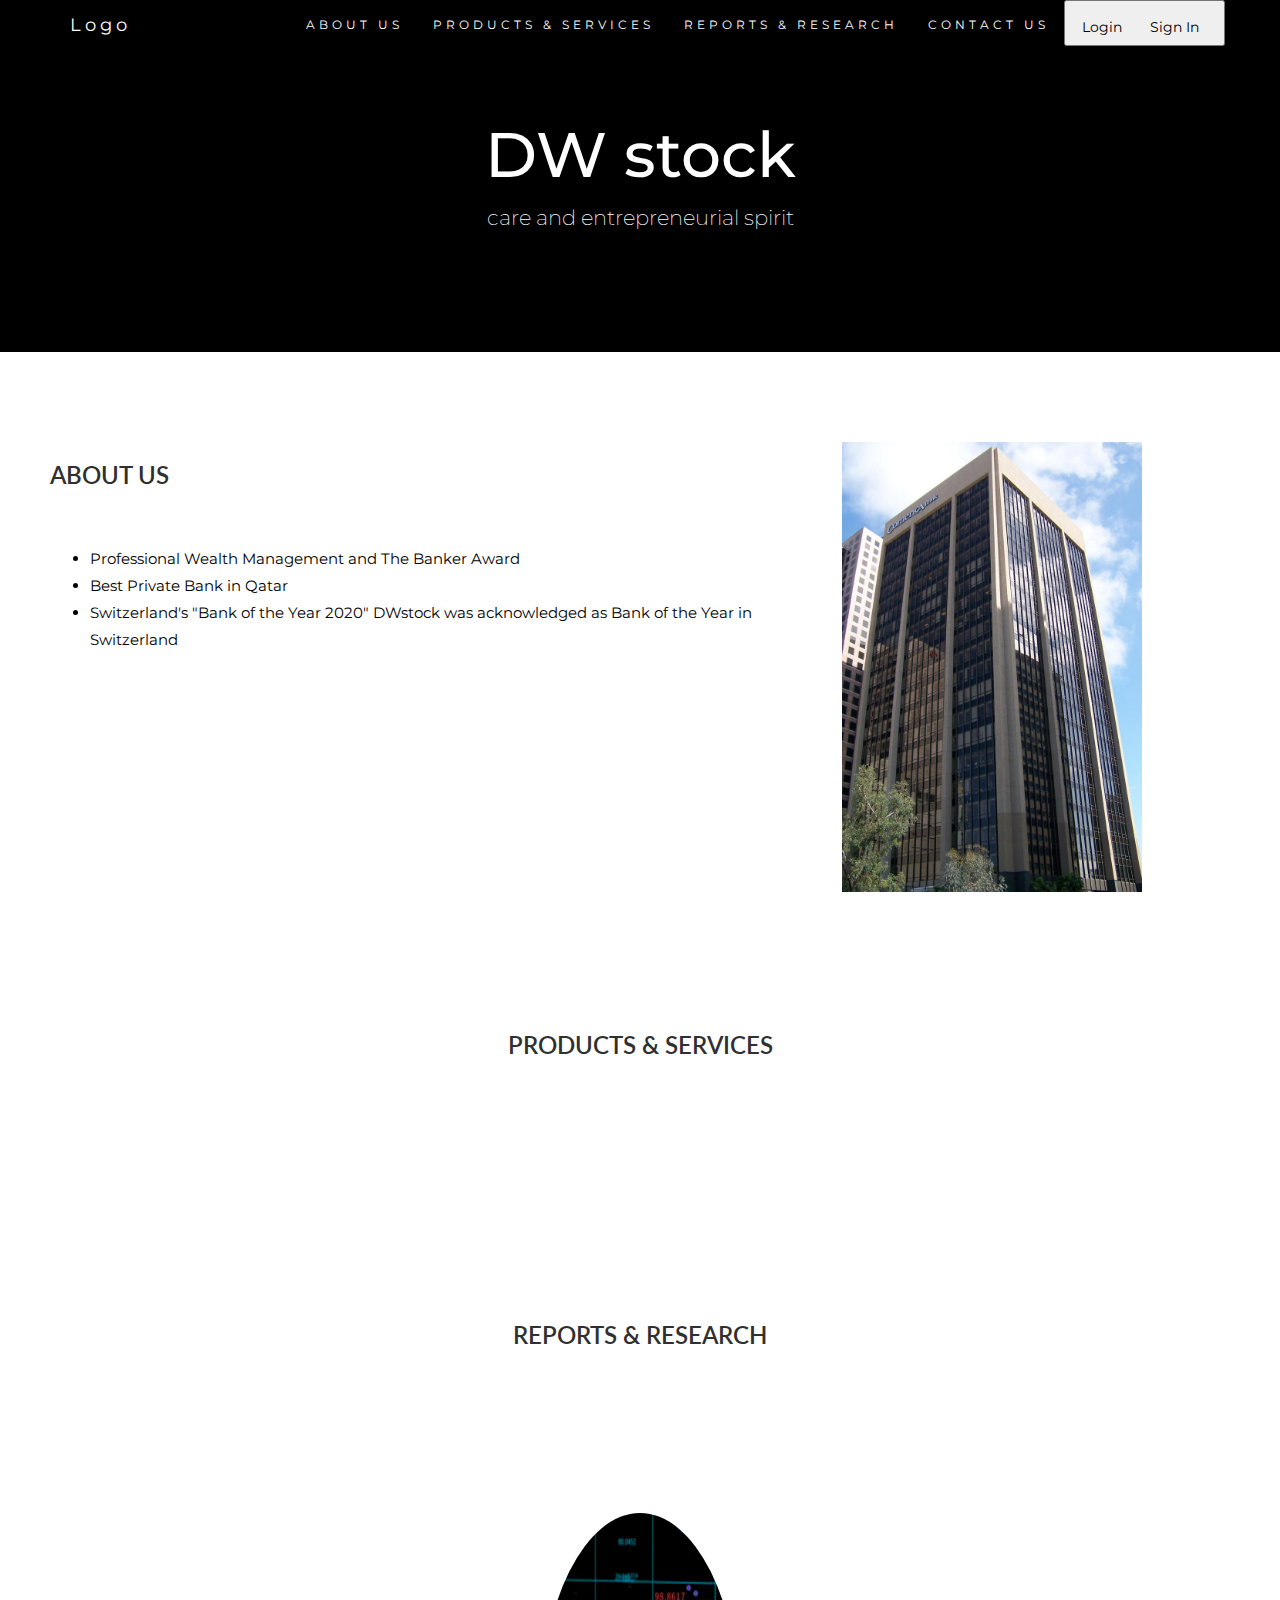
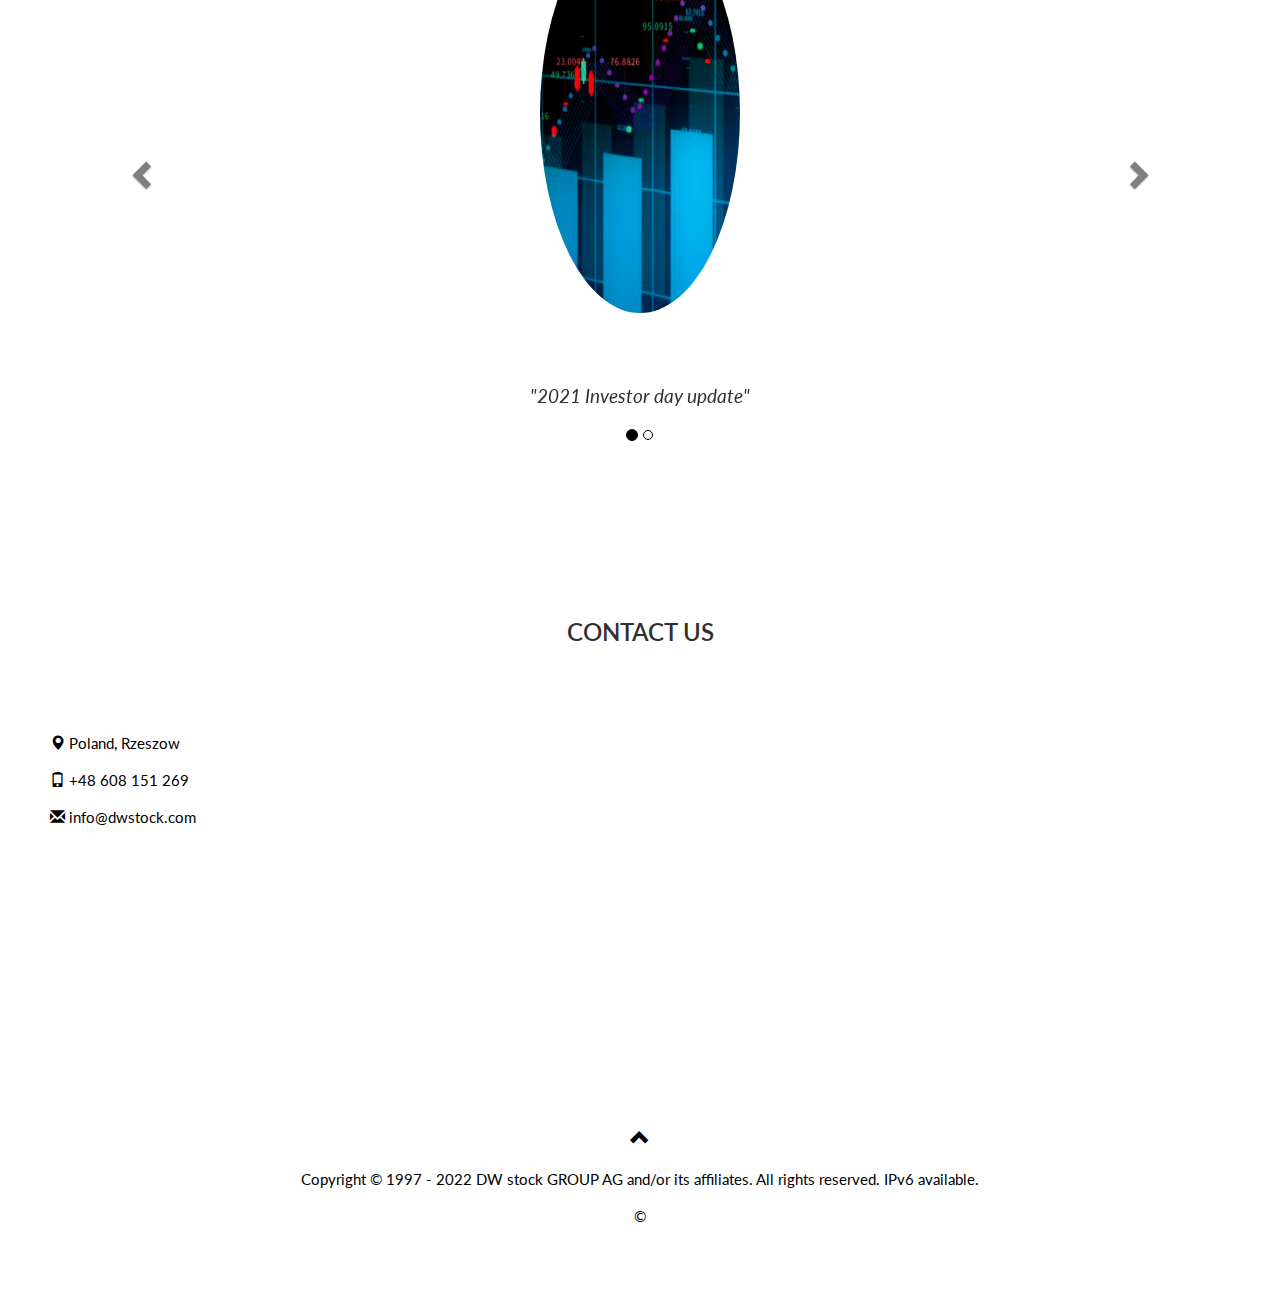
<file: front-end/index.html>
<!DOCTYPE html>
<html lang="en">
<head>
  <title>DW stock</title>
  <meta charset="utf-8">
  <meta name="viewport" content="width=device-width, initial-scale=1">
  <link rel="stylesheet" href="https://maxcdn.bootstrapcdn.com/bootstrap/3.4.1/css/bootstrap.min.css">
  <link href="https://fonts.googleapis.com/css?family=Montserrat" rel="stylesheet" type="text/css">
  <link href="https://fonts.googleapis.com/css?family=Lato" rel="stylesheet" type="text/css">
  <script src="https://ajax.googleapis.com/ajax/libs/jquery/3.5.1/jquery.min.js"></script>
  <script src="https://maxcdn.bootstrapcdn.com/bootstrap/3.4.1/js/bootstrap.min.js"></script>
  <style>

  body {
    font: 400 15px Lato, sans-serif;
    line-height: 1.8;
    color: #000;
    ;
  }
  ul{
    font-family: Montserrat, sans-serif;
    color: #000;
  }
  .scale {
    transition: 1s; 
   }
   .scale:hover {
    transform: scale(115%); 
    background-image: url();
    max-width: 100%;
   }

  h2 {
    font-size: 24px;
    text-transform: uppercase;
    color: #303030;
    font-weight: 600;
    margin-bottom: 30px;
  }
  h4 {
    font-size: 19px;
    line-height: 1.375em;
    color: #303030;
    font-weight: 400;
    margin-bottom: 30px;
  }  
  .jumbotron {
    background-color: #000;
    color: #fff;
    padding: 100px 25px;
    font-family: Montserrat, sans-serif;
  }
  .container-fluid {
    padding: 60px 50px;
  }
  .bg-grey {
    background-color: #fff;
  }
  .logo-small {
    color:  #000;
    font-size: 50px;
  }
  .logo {
    color:  #000;
    font-size: 200px;
  }
  .thumbnail {
    padding: 0 0 15px 0;
    border: none;
    border-radius: 0;
  }
  .thumbnail img {
    width: 100%;
    height: 100%;
    margin-bottom: 10px;
  }
  .carousel-control.right, .carousel-control.left {
    background-image: none;
    color: #000;
  }
  .carousel-indicators li {
    border-color: #000;
  }
  .carousel-indicators li.active {
    background-color: #000;
  }
  .item h4 {
    font-size: 19px;
    line-height: 1.375em;
    font-weight: 400;
    font-style: italic;
    margin: 70px 0;
  }
  .item span {
    font-style: normal;
  }
  .panel {
    border: 1px solid  #000; 
    border-radius:0 !important;
    transition: box-shadow 0.5s;
  }
  .panel:hover {
    box-shadow: 5px 0px 40px rgba(0,0,0, .2);
  }
  .panel-footer .btn:hover {
    border: 1px solid  #000;
    background-color: #fff !important;
    color:  #000;
  }
  .panel-heading {
    color: #fff !important;
    background-color: #3c3c3c !important;
    padding: 25px;
    border-bottom: 1px solid transparent;
    border-top-left-radius: 0px;
    border-top-right-radius: 0px;
    border-bottom-left-radius: 0px;
    border-bottom-right-radius: 0px;
  }
  .panel-footer {
    background-color: white !important;
  }
  .panel-footer h3 {
    font-size: 32px;
  }
  .panel-footer h4 {
    color: #fff;
    font-size: 14px;
  }
  .panel-footer .btn {
    margin: 15px 0;
    background-color:  #3c3c3c;
    color: #fff;

  }

.nav-items>a{
    float: left;
    padding: 6px 10px;
    margin-top: 8px;
    margin-right: 8px;
    color: #000;
    font-size: 14px;
    border: none;
    cursor: pointer;
    
   
 
}
.nav-items>a:hover{
    text-decoration: underline;
}
  .navbar {
    size: 10%;
    margin-bottom: 0;
    background-color: #000;
    z-index: 9999;
    border: 0;
    font-size: 12px !important;
    line-height: 1.42857143 !important;
    letter-spacing: 4px;
    border-radius: 0;
    font-family: Montserrat, sans-serif;
  }
  .navbar li a, .navbar .navbar-brand {
    color: #fff !important;
  }
  .navbar-nav li a:hover, .navbar-nav li.active a {
    color:  #000 !important;
    background-color: #fff !important;
  }
  .navbar-default .navbar-toggle {
    border-color: transparent;
    color: #fff !important;
  }
  footer .glyphicon {
    font-size: 20px;
    margin-bottom: 20px;
    color: #000;
  }
  .slideanim {visibility:hidden;}
  .slide {
    animation-name: slide;
    -webkit-animation-name: slide;
    animation-duration: 1s;
    -webkit-animation-duration: 1s;
    visibility: visible;
  }
  @keyframes slide {
    0% {
      opacity: 0;
      transform: translateY(70%);
    } 
    100% {
      opacity: 1;
      transform: translateY(0%);
    }
  }
  @-webkit-keyframes slide {
    0% {
      opacity: 0;
      -webkit-transform: translateY(70%);
    } 
    100% {
      opacity: 1;
      -webkit-transform: translateY(0%);
    }
  }
  @media screen and (max-width: 768px) {
    .col-sm-4 {
      text-align: center;
      margin: 25px 0;
    }
    .btn-lg {
      width: 100%;
      margin-bottom: 35px;
    }
  }
  @media screen and (max-width: 480px) {
    .logo {
      font-size: 150px;
    }
  }
  

  
  </style>
</head>


<body id="myPage" data-spy="scroll" data-target=".navbar" data-offset="60">


<nav class="navbar navbar-default navbar-fixed-top">
  <div class="container">
    <div class="navbar-header">
      <button type="button" class="navbar-toggle" data-toggle="collapse" data-target="#myNavbar">
        <span class="icon-bar"></span>
        <span class="icon-bar"></span>
        <span class="icon-bar"></span>                        
      </button>
      <a class="navbar-brand" href="#myPage">Logo</a>
    </div>
    <div class="collapse navbar-collapse" id="myNavbar">
      <ul class="nav navbar-nav navbar-right">
        <li><a href="#about">ABOUT US</a></li>
        <li><a href="#products">PRODUCTS & SERVICES</a></li>
        <li><a href="#reports">REPORTS & RESEARCH</a></li>
        <li><a href="#contact">CONTACT US</a></li>
        <button class="nav-items">
          <a href="login.html"">Login</a>
          <a href="signin.html">Sign In</a>
         
</button>
    
      </ul>
    </div>
  </div>
</nav>

<div class="jumbotron text-center">
  <h1>DW stock</h1> 
  <p>care and entrepreneurial spirit</p> 
 
</div>

<div id="about" class="container-fluid">
  <div class="row">
    <div class="col-sm-8">
      <h2>ABOUT US</h2><br>
      <ul>
        <li>Professional Wealth Management and The Banker Award</li>
        <li>Best Private Bank in Qatar</li>
        <li>Switzerland's "Bank of the Year 2020" DWstock was acknowledged as Bank of the Year in Switzerland</li>
      </ul>
    </div>
   <img  src="images/aboutus.jpg" alt="US" width="300px" height="450px">

  </div>
</div>



<div id="products" class="container-fluid text-center">
  <h2>PRODUCTS & SERVICES</h2>
  <br>
  <div class="row slideanim">
    <div class="col-sm-4">
      
      <h4>Global Market</h4>
    </div>
    <div class="col-sm-4">
     
      <h4>Investment Banking & Capital Markets</h4>
    </div>
    <div class="col-sm-4">
     
      <h4>Financial & Regulatory</h4>
    </div>
  </div>
 
</div>

<div id="reports" class="container-fluid text-center bg-grey">
  <h2>REPORTS & RESEARCH</h2><br> 

  <br> </br>
  <div id="myCarousel" class="carousel slide text-center" data-ride="carousel">

    <ol class="carousel-indicators">
      <li data-target="#myCarousel" data-slide-to="0" class="active"></li>
      <li data-target="#myCarousel" data-slide-to="1"></li>
  
    </ol>
<br> </br>
    <div class="carousel-inner" role="listbox">
      <div class="item active">
        <div> <img class="center-block scale" src="images/id.jpg" alt="ph1" width="200px" height="400px" style="border-radius: 100%; max-width: 100%; max-height: 100%;"></div>
       
        <h4>"2021 Investor day update"<br></h4>
      </div>
      <div class="item">
        <img class="center-block scale" src="images/wwr.png" alt="ph2" width="200px" height="400px" style="border-radius: 100%; max-width: 100%; max-height: 100%;" >
        <h4>"Global wealth report 2021"<br></h4>
      </div>
    </div>

    <a class="left carousel-control" href="#myCarousel" role="button" data-slide="prev">
      <span class="glyphicon glyphicon-chevron-left" aria-hidden="true"></span>
      <span class="sr-only">Previous</span>
    </a>
    <a class="right carousel-control" href="#myCarousel" role="button" data-slide="next">
      <span class="glyphicon glyphicon-chevron-right" aria-hidden="true"></span>
      <span class="sr-only">Next</span>
    </a>
  </div>
</div>




<div id="contact" class="container-fluid bg-grey">
  <h2 class="text-center">CONTACT US</h2>
  <br></br>
  <div class="row">
    <div class="col-sm-5">
    
      <p><span class="glyphicon glyphicon-map-marker"></span> Poland, Rzeszow</p>
      <p><span class="glyphicon glyphicon-phone"></span> +48 608 151 269</p>
      <p><span class="glyphicon glyphicon-envelope"></span> info@dwstock.com</p>
    </div>
    <div class="col-sm-7 slideanim">
      <div class="row">
       
        <div class="col-sm-6 form-group" required placeholder="Enter">
          <p> ASK US A QUESTION</p>
          <input class="form-control" id="email" name="email" placeholder="Email" type="email" required>
        </div>
      </div>
      <textarea class="form-control" id="question" name="question" placeholder="Ask question" rows="5"></textarea><br>
      <div class="row">
        <div class="col-sm-12 form-group">
          <button class="btn btn-default pull-right" onclick="IsEmpty()" type="submit">Send</button>
        </div>
      </div>
    </div>
  </div>
</div>


<footer class="container-fluid text-center hidden-xs hidden-xs">
  <a href="#myPage" title="To Top">
    <span class="glyphicon glyphicon-chevron-up"></span> 
  </a>
  <p>Copyright © 1997 - 2022 DW stock GROUP AG and/or its affiliates. All rights reserved. IPv6 available.</a></p>
  <span class="copyright">&copy</span>
</footer>
<script>
$(document).ready(function(){
  $(".navbar a, footer a[href='#myPage']").on('click', function(event) {
    if (this.hash !== "") {
      event.preventDefault();
      var hash = this.hash;
      $('html, body').animate({
        scrollTop: $(hash).offset().top
      }, 900, function(){
        window.location.hash = hash;
      });
    } 
  });
  
  $(window).scroll(function() {
    $(".slideanim").each(function(){
      var pos = $(this).offset().top;

      var winTop = $(window).scrollTop();
        if (pos < winTop + 600) {
          $(this).addClass("slide");
        }
    });
  });
})
function IsEmpty() {

if (document.form.question.value == "") {
  alert("empty");
}
return;
}
</script>

</body>
</html>
</file>
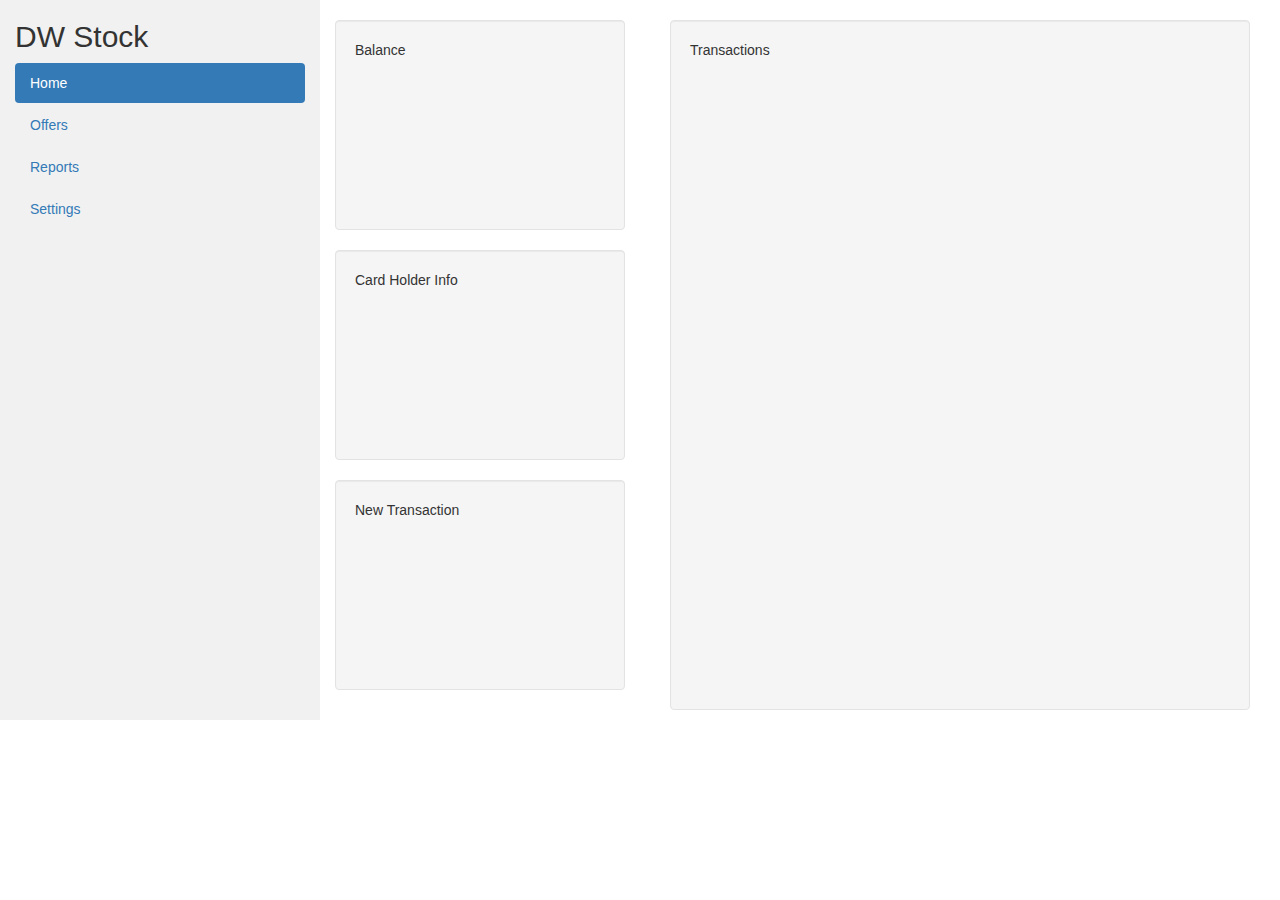
<file: front-end/account.html>
<!DOCTYPE html>
<html lang="en">
<head>
  <title>Account</title>
  <meta charset="utf-8">
  <meta name="viewport" content="width=device-width, initial-scale=1">
  <link rel="stylesheet" href="https://maxcdn.bootstrapcdn.com/bootstrap/3.4.1/css/bootstrap.min.css">
  <script src="https://ajax.googleapis.com/ajax/libs/jquery/3.5.1/jquery.min.js"></script>
  <script src="https://maxcdn.bootstrapcdn.com/bootstrap/3.4.1/js/bootstrap.min.js"></script>
  <style>

    .row.content {height: 720px}

    

    .sidenav {
      background-color: #f1f1f1 ;
      height: 100%;
    }
        
    @media screen and (max-width: 768px) {
      .row.content {height: auto;} 
    }
  </style>
</head>
<body>

<nav class="navbar navbar-inverse visible-xs">
  <div class="container-fluid">
    <div class="navbar-header">
      <button type="button" class="navbar-toggle" data-toggle="collapse" data-target="#myNavbar">
        <span class="icon-bar"></span>
        <span class="icon-bar"></span>
        <span class="icon-bar"></span>                        
      </button>
      <a class="navbar-brand" href="#">Logo</a>
    </div>
    <div class="collapse navbar-collapse" id="myNavbar">
      <ul class="nav navbar-nav">
        <li class="active"><a href="#">Home</a></li>
        <li><a href="#">Offers</a></li>
        <li><a href="#">Reports</a></li>
        <li><a href="#">Settings</a></li>
      </ul>
    </div>
  </div>
</nav>

<div class="container-fluid">
  <div class="row content">
    <div class="col-sm-3 sidenav hidden-xs">
      <h2>DW Stock</h2>
      <ul class="nav nav-pills nav-stacked">
        <li class="active"><a href="#section1">Home</a></li>
        <li><a href="#section2">Offers</a></li>
        <li><a href="#section3">Reports</a></li>
        <li><a href="#section3">Settings</a></li>
      </ul><br>
    </div>
    <br>
    
    
    <div class="col-sm-3">
      
      <div class="row">  
        <div class="col-sm-12">
          <div class="well" style="height: 210px;">
            <p>Balance</p> 
          </div>
        </div>
      </div>

      <div class="row">
        <div class="col-sm-12">
          <div class="well" style="height: 210px;">
            <p>Card Holder Info</p> 
          </div>
        </div>
      </div>

      <div class="row">
        <div class="col-sm-12">
          <div class="well" style="height: 210px;">
          
            <p>New Transaction</p> 
            
          </div>
        </div>
      </div>

    </div>

    <div class="col-sm-6">
      <div class="col-sm-12">
          <div class="well" style="height: 690px;"">
            <p>Transactions</p> 
          </div>
        </div>
    </div>




  </div>
</div>

</body>
</html>
</file>
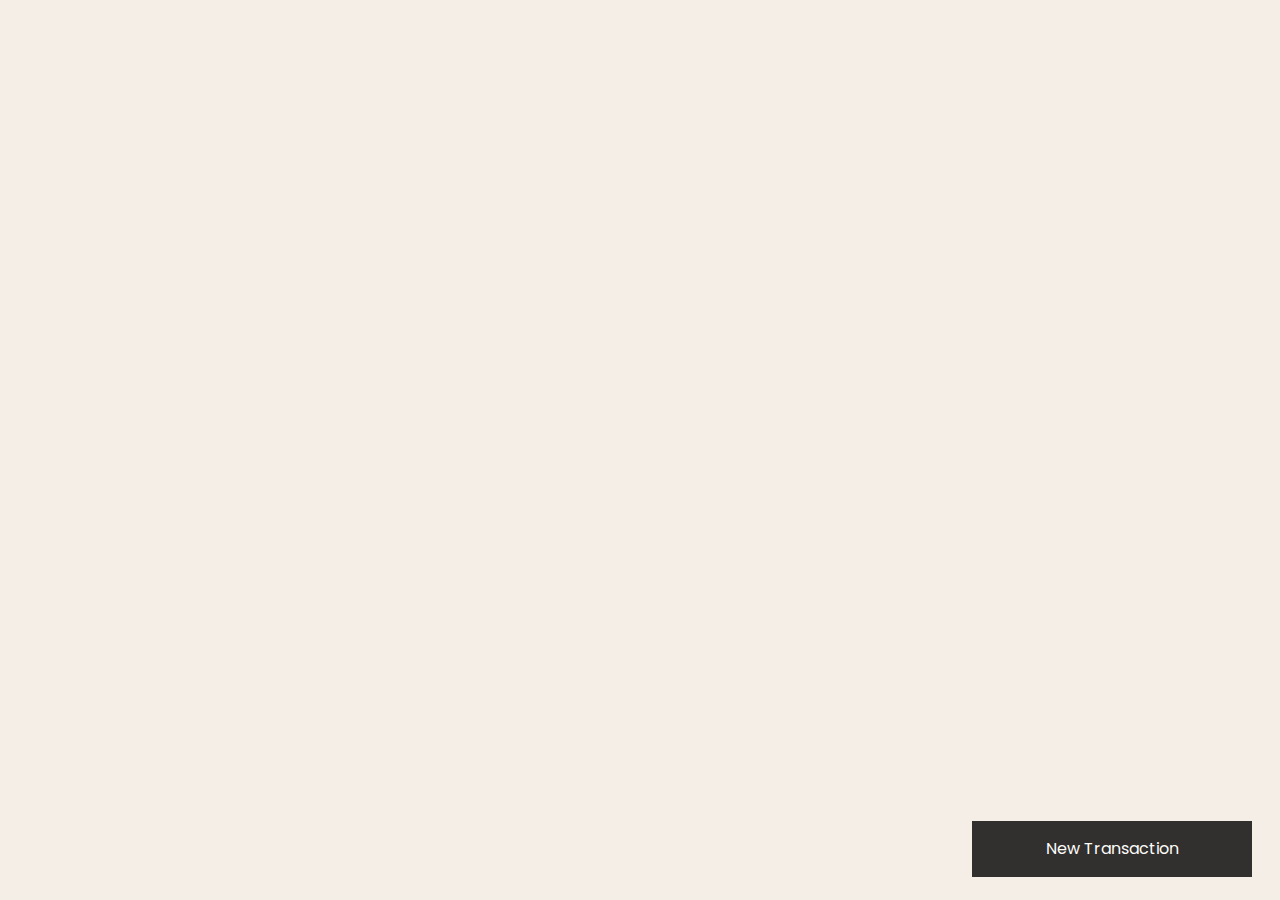
<file: front-end/trans-form.html>
<!doctype html>
                        <html>
                            <head>
                                <meta charset='utf-8'>
                                <meta name='viewport' content='width=device-width, initial-scale=1'>
                                <title>transaction</title>
                                <link href='https://cdn.jsdelivr.net/npm/bootstrap@5.0.0-alpha1/dist/css/bootstrap.min.css' rel='stylesheet'>
                                <link href='https://cdnjs.cloudflare.com/ajax/libs/font-awesome/4.7.0/css/font-awesome.min.css' rel='stylesheet'>
                                <script type='text/javascript' src='https://cdnjs.cloudflare.com/ajax/libs/jquery/3.2.1/jquery.min.js'></script>
                                <style>@import url("https://fonts.googleapis.com/css2?family=Poppins:weight@100;200;300;400;500;600;700;800&display=swap");

body {
    background-color: #f5eee7;
    font-family: "Poppins", sans-serif;
    font-weight: 300
}
.form-popup {
  display: none;
  position: relative;
  bottom: 0;
  right: 15px;
  border: 3px solid #f1f1f1;
}

.open-button {
  background-color: #000;
  color: white;
  padding: 16px 20px;
  border: none;
  cursor: pointer;
  opacity: 0.8;
  position: fixed;
  bottom: 23px;
  right: 28px;
  width: 280px;
}




.container {
    height: 100vh
}

.card {
    border: none
}

.card-header {
    padding: .5rem 1rem;
    margin-bottom: 0;
    background-color: rgba(0, 0, 0, .03);
    border-bottom: none
}

.btn-light:focus {
    color: #212529;
    background-color: #e2e6ea;
    border-color: #dae0e5;
    box-shadow: 0 0 0 0.2rem #000
}

.form-control {
    height: 45px;
    border: 2px solid #eee;
    border-radius: 6px;
    font-size: 14px
}

.form-control:focus {
    color: #495057;
    background-color: #fff;
    border-color: #000;
    outline: 0;
    box-shadow: none
}

.input {
    position: relative
}

.input i {
    position: absolute;
    top: 16px;
    left: 11px;
    color: #989898
}

.input input {
    text-indent: 25px
}

.card-text {
    font-size: 13px;
    margin-left: 6px
}

.certificate-text {
    font-size: 12px
}

.billing {
    font-size: 11px
}

.super-price {
    top: 0px;
    font-size: 22px
}

.super-month {
    font-size: 11px
}

.line {
    color: #bfbdbd
}

.free-button {
    background: #000;
    height: 52px;
    font-size: 15px;
    border-radius: 8px
}

.payment-card-body {
    flex: 1 1 auto;
    padding: 24px 1rem !important
}
</style>
</head>
 <body oncontextmenu='return false' class='snippet-body'>


    <button class="open-button" onclick="openForm()">New Transaction</button>






    <div class="form-popup" id="myForm">
        <form action="../action_page.php" class="form-container">
  <div class="container d-flex justify-content-center mt-5 mb-5">
    <div class="row g-3">
        <div class="col-md-6"> <span>TRANSACTION</span>
            <div class="card">
                <div class="accordion" id="accordionExample">
                    <div class="card">
                        <div class="card-header p-0" id="headingTwo">
                            <h2 class="mb-0"> <button class="btn btn-light btn-block text-left collapsed p-3 rounded-0 border-bottom-custom" type="button" data-toggle="collapse" data-target="#collapseTwo" aria-expanded="false" aria-controls="collapseTwo">
                                    <div class="d-flex align-items-center justify-content-between"> <span>SENDER</span> </div>
                                </button> </h2>
                        </div>
                        <div id="collapseTwo" class="collapse" aria-labelledby="headingTwo" data-parent="#accordionExample">
                            <div class="card-body payment-card-body"> <span class="font-weight-normal card-text">Card Number</span>
                                <div class="input"> <i class="fa fa-credit-card"></i> <input type="text" class="form-control" placeholder="0000 0000 0000 0000"> </div>
                                <div class="row mt-3 mb-3">
                                    <div class="col-md-6"> <span class="font-weight-normal card-text">Expiry Date</span>
                                        <div class="input"> <i class="fa fa-calendar"></i> <input type="text" class="form-control" placeholder="MM/YY"> </div>
                                    </div>
                                    <div class="col-md-6"> <span class="font-weight-normal card-text">CVC/CVV</span>
                                        <div class="input"> <i class="fa fa-lock"></i> <input type="text" class="form-control" placeholder="000"> </div>
                                    </div>

                                    <div class="card-body"> <input type="text" class="form-control" placeholder="Name"> </div>
                                
                                    <div class="card-body"> <input type="text" class="form-control" placeholder="Surname"> </div>

                                    <div class="card-body"> <input type="text" class="form-control" placeholder="Paypal email"> </div>
                                    
                                </div> <span class="text-muted certificate-text"><i class="fa fa-lock"></i> Your transaction is secured</span>
                            </div>
                            
                        </div>
                    </div>


                    <div class="card">
                        <div class="card-header p-0">
                            <h2 class="mb-0"> <button class="btn btn-light btn-block text-left p-3 rounded-0" type="button" data-toggle="collapse" data-target="#collapseOne" aria-expanded="false" aria-controls="collapseOne">
                                    <div class="d-flex align-items-center justify-content-between"> <span>RECIPIENT</span>
                                    </div>
                                </button> </h2>
                        </div>
                        <div id="collapseOne" class="collapse show" aria-labelledby="headingOne" data-parent="#accordionExample">
                            <div class="card-body payment-card-body"> <span class="font-weight-normal card-text">Card Number</span>
                                <div class="input"> <i class="fa fa-credit-card"></i> <input type="text" class="form-control" placeholder="0000 0000 0000 0000"> </div>
                                <div class="row mt-3 mb-3">
                                    <div class="col-md-6"> <span class="font-weight-normal card-text">Expiry Date</span>
                                        <div class="input"> <i class="fa fa-calendar"></i> <input type="text" class="form-control" placeholder="MM/YY"> </div>
                                    </div>
                                    <div class="col-md-6"> <span class="font-weight-normal card-text">CVC/CVV</span>
                                        <div class="input"> <i class="fa fa-lock"></i> <input type="text" class="form-control" placeholder="000"> </div>
                                    </div>
                                    
                                    <div class="card-body"> <input type="text" class="form-control" placeholder="Name"> </div>
                                
                                    <div class="card-body"> <input type="text" class="form-control" placeholder="Surname"> </div>

                                    <div class="card-body"> <input type="text" class="form-control" placeholder="Paypal email"> </div>
                                    

                                </div> <span class="text-muted certificate-text"><i class="fa fa-lock"></i> Your transaction is secured</span>
                            </div>
                        </div>
                        
                    </div>
                </div>
            </div>
        </div>



        <div class="col-md-6"> <span>SUMM</span>
            <div class="card">
                <div class="d-flex justify-content-between p-3">
                    <div class="d-flex flex-column"> <span> TRANSACTION AMOUNT $</span></div>
                    <div class="input"> <input type=text  class="form-control" value="SUMMA" onkeyup=inp_sum(this)> </div>
                </div>
               
            
                <div class="p-3"> <button class="btn btn-primary btn-block free-button">SEND</button>
                    <div class="p-3">  <button type="button" class="btn btn-primary btn-block free-button"  onclick="closeForm()">CLOSE</button>

                </div>
            </div>
        </div>
    </div>
</div>
</form>
                                <script type='text/javascript' src='https://cdn.jsdelivr.net/npm/bootstrap@5.0.0-alpha1/dist/js/bootstrap.bundle.min.js'></script>
                                <script type='text/javascript' src=''></script>
                                <script type='text/javascript' src=''></script>
                                <script type='text/Javascript'></script>



   
   
                                <script>
                                 function inp_sum(e_field){
                                    
                                     if("createRange" in document){c_p=e_field.selectionEnd
                                                                   ie=false }
                                                                   else{ie=true}
                                     if(ie){
                                     e_range=e_field.createTextRange()
                                     e_range.expand("character",e_field.value.length)
                                     r=document.selection.createRange()
                                     r.setEndPoint("StartToStart",e_range)
                                     c_p=r.text.length
                                     }
                                     txt=e_field.value
                                     txt1=""
                                     brd=txt.match(/[.,]/)
                                     if(brd==null){brd=txt.length}else{brd=brd.index}
                                     p_let=""
                                     i_dig=0
                                     for(i=0;i<txt.length;i++){ii=txt.length-1-i
                                       let=txt.charAt(ii)
                                       if("0123456789".indexOf(let)>=0){is_digit=true}else{is_digit=false}
                                       if(is_digit)i_dig++
                                       if(ii==brd)i_dig=0
                                       if(ii>=brd){if(is_digit||(ii==brd&&(let=="."||let==","))){txt1=let+txt1}else{if(c_p>ii)c_p--}}
                                       if(ii<brd){if(is_digit){txt1=let+txt1}else{if(c_p>ii)c_p--}
                                                if(is_digit&&i_dig%3==0&&i_dig!==0&&ii!==0)
                                                {txt1="'"+txt1;if(c_p>=ii)c_p++} 
                                                }
                                     }
                                     e_field.value=txt1
                                     if(ie){r.move("character",c_p)
                                            r.select()
                                           }else{e_field.setSelectionRange(c_p,c_p)}
                                     }


                                     function openForm() {
  document.getElementById("myForm").style.display = "block";
}

function closeForm() {
  document.getElementById("myForm").style.display = "none";
}
                                 </script>
                                     
                                </body>
                            </html>
</file>
